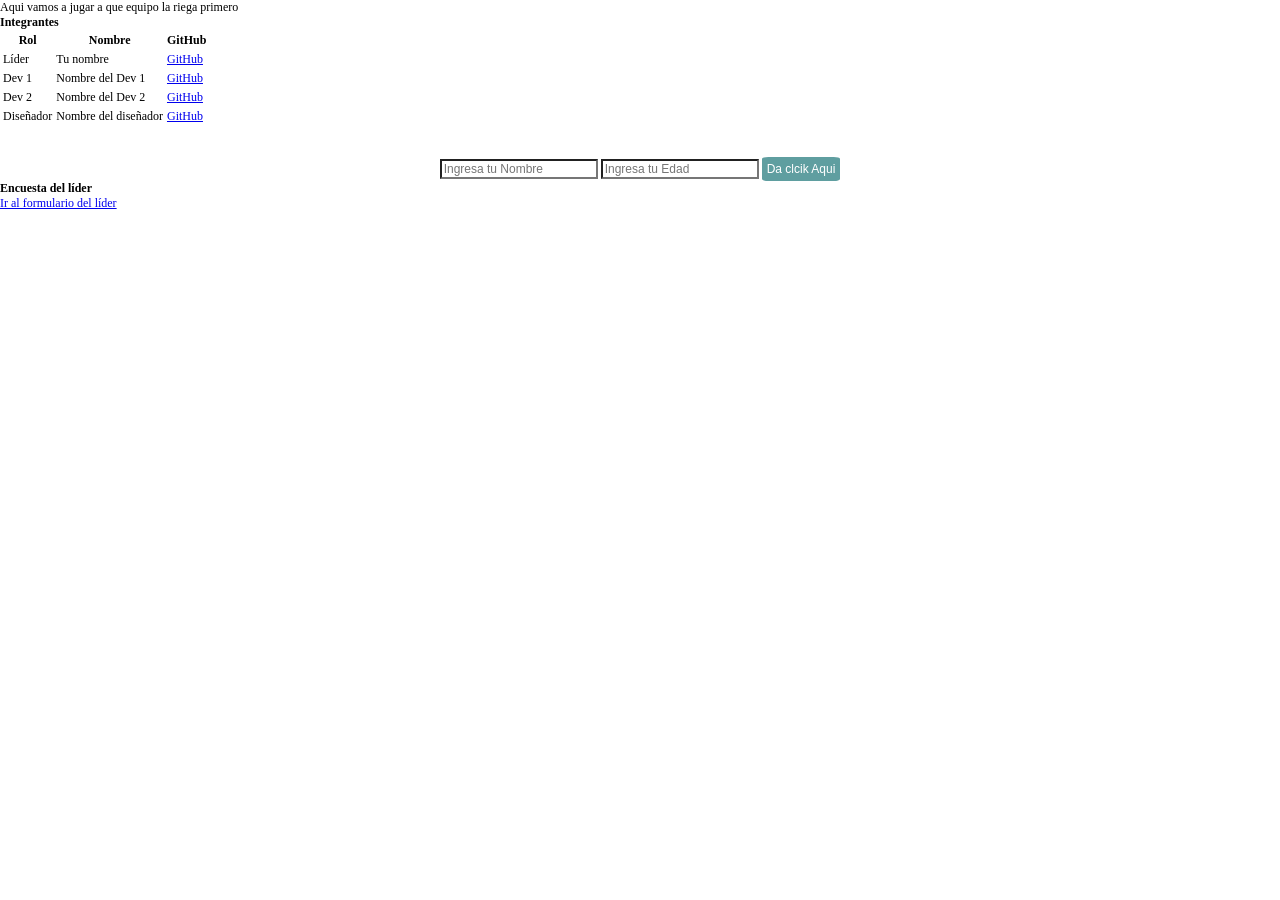
<file: index.html>
<!DOCTYPE html>
<html lang="en">
<head>
    <meta charset="UTF-8">
    <meta name="viewport" content="width=device-width, initial-scale=1.0">
    <link rel="stylesheet" href="./css/style.css">
    <title>Ejemplo de Pruebas de Versiones</title>
    
</head>
<body>
    Aqui vamos a jugar a que equipo la riega primero
    <section>
        <h2>Integrantes</h2>
        <table>
            <tr><th>Rol</th><th>Nombre</th><th>GitHub</th></tr>
            <tr><td>Líder</td><td>Tu nombre</td><td><a href="https://github.com/TU_USUARIO">GitHub</a></td></tr>
            <tr><td>Dev 1</td><td>Nombre del Dev 1</td><td><a href="https://github.com/DEV1">GitHub</a></td></tr>
            <tr><td>Dev 2</td><td>Nombre del Dev 2</td><td><a href="https://github.com/DEV2">GitHub</a></td></tr>
            <tr><td>Diseñador</td><td>Nombre del diseñador</td><td><a href="https://github.com/DESIGNER">GitHub</a></td></tr>
        </table>
    </section>
    </form>
    <div class="container-form">
    <form action="" name="formulario" method="get" id="form">
        <input type="text" name="nombre" placeholder="Ingresa tu Nombre">
        <input type="number" name="edad" placeholder="Ingresa tu Edad">
        <button onclick="mostrarMensaje()">Da clcik Aqui</button>
    </form>
    </div>
    <section>
        <h2>Encuesta del líder</h2>
        <a href="./lider.html">Ir al formulario del líder</a>
    </section>
    <script src="./js/script.js"></script>
</body>
</html>
</file>
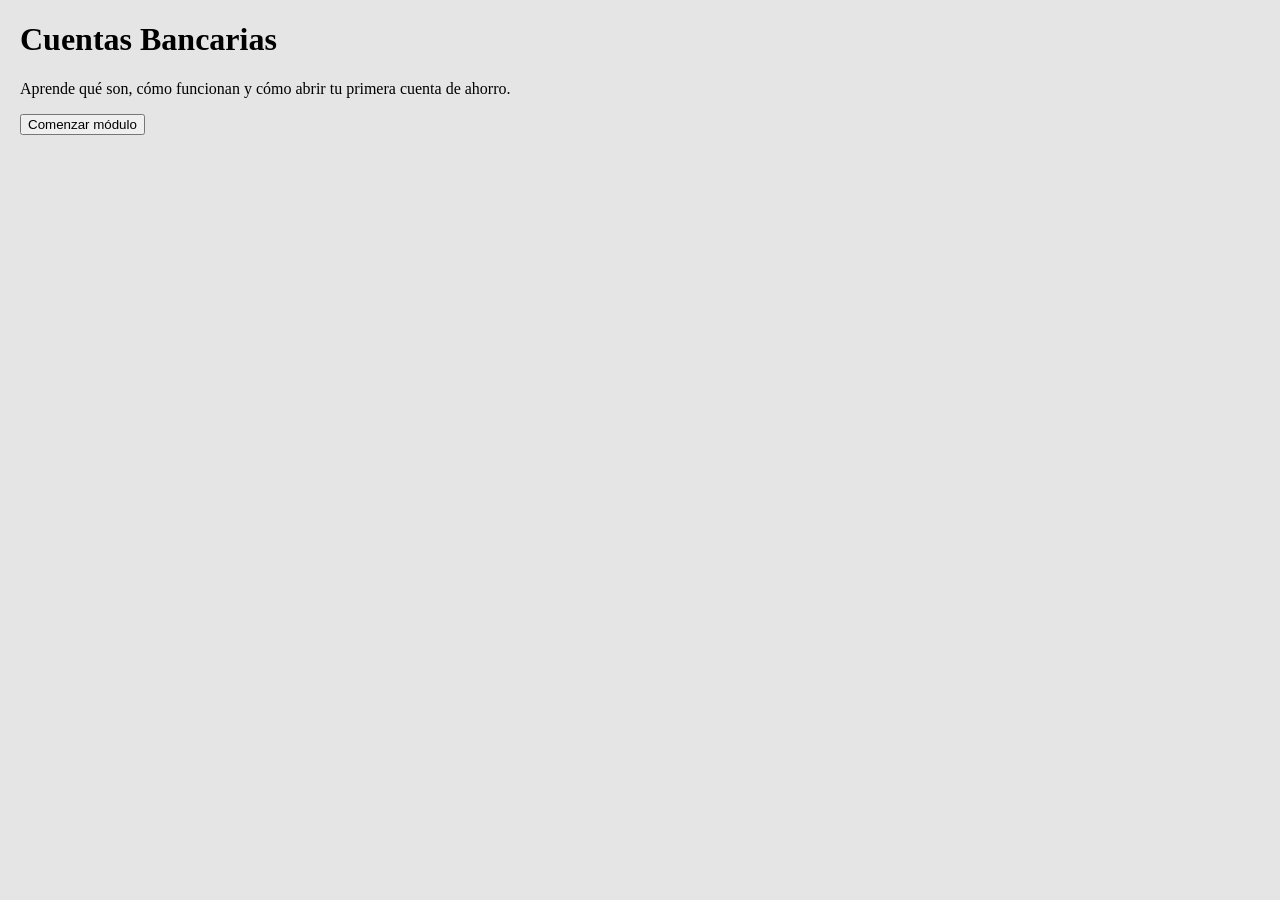
<file: cuentasBancarias/index.html>
<!DOCTYPE html>
<html lang="es">
<head>
    <meta charset="UTF-8">
    <meta name="viewport" content="width=device-width, initial-scale=1.0">
    <title>Cuentas Bancarias</title>
    <link rel="stylesheet" href="./estilo.css">
</head>
<body>
    <div id="modulo-cuentas">
        <div id="portada">
            <h1>Cuentas Bancarias</h1>
            <p>Aprende qué son, cómo funcionan y cómo abrir tu primera cuenta de ahorro.</p>
            <button id="btn-iniciar-modulo" onclick="iniciarModulo()">Comenzar módulo</button>
        </div>

        <div id="teoria" style="display: none;">
            <h2>Teoria - Nivel 1</h2>
                <div id="contenido-teorico"></div>
                <button id="btn-ir-preg" onclick="iniciarPreguntas()">Ir a preguntas</button>
        </div>


            


            <div id="preguntas" style="display: none;">
                <div id="contenedor-barra">
                    <div id="barra-progreso"></div>
                    <p id="porcentaje">0%</p>
                </div>

                <h3 id="pregunta"></h3>
            
                <ul id="lista-opciones"></ul>
                <div id="retro"></div>
                <p id="puntaje"></p>
                <button id="btn-verificar" onclick="verificar()">Comprobar</button>
                <button id="btn-siguiente" onclick="mostrarPregunta()" style="display:none;">Siguiente</button>
            </div>
    </div>
    
</body>
<script src="./cuentasBancarias.js"></script>
</html>
</file>
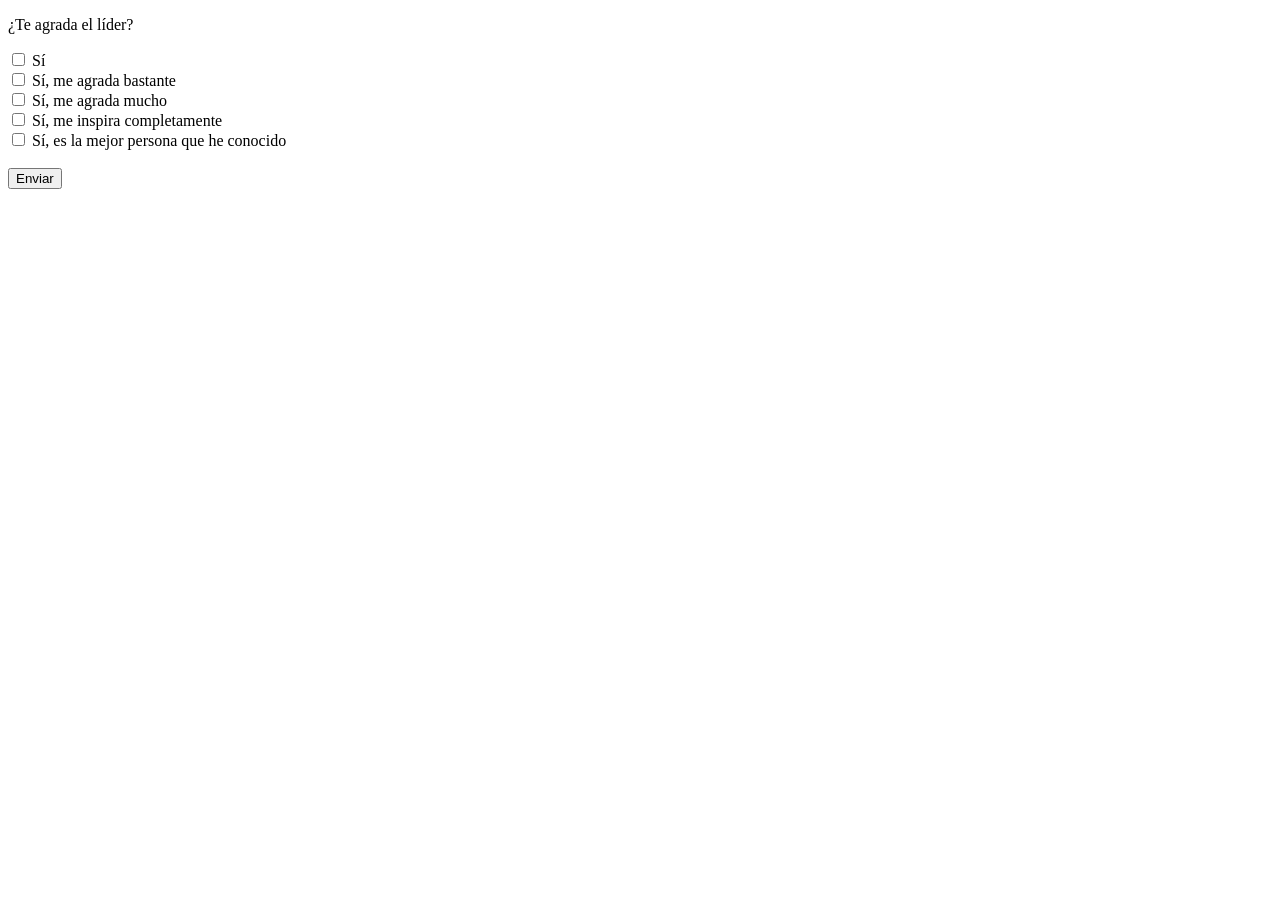
<file: pagina01.html>
<!DOCTYPE html>
<html lang="en">
<head>
    <meta charset="UTF-8">
    <meta name="viewport" content="width=device-width, initial-scale=1.0">
    <title>Formulario del lider</title>
</head>
<body>
    <form action="" name="formulario" method="get" id="form">
        <p>¿Te agrada el líder?</p>

        <label>
            <input type="checkbox" name="lider" value="1">
            Sí
        </label><br>

        <label>
            <input type="checkbox" name="lider" value="2">
            Sí, me agrada bastante
        </label><br>

        <label>
            <input type="checkbox" name="lider" value="3">
            Sí, me agrada mucho
        </label><br>

        <label>
            <input type="checkbox" name="lider" value="4">
            Sí, me inspira completamente
        </label><br>

        <label>
            <input type="checkbox" name="lider" value="5">
            Sí, es la mejor persona que he conocido
        </label><br>

        <br>
        <input type="submit" value="Enviar">
    </form>
</body>
</html>
</file>
<file: css/style.css>
*{
    padding: auto;
    margin: 0;
    background-color: white;
    font-size: 12px;
}

title{
    font-size: 20px;
    font-weight: bold;
    text-align: center;
    margin-top: 10px;
    color: darkcyan;
    border-color: black;
}


.container-form{
    display: flex;
    flex-direction: column;
    align-items: center;
    justify-content: center;
    margin-top: 20px;
}

input .nombre{
    margin-top: 10px;
    margin-bottom: 10px;
    padding: 5px;
    border: 2px solid black;
    border-radius: 8%;
    width: 200px;
    height: 20px;
    text-align: center;
    font-size: 15px;
}

input .edad{
    margin-top: 10px;
    margin-bottom: 10px;
    padding: 5px;
    border: 2px solid black;
    border-radius: 8%;
    width: 200px;
    height: 20px;
    text-align: center;
    font-size: 15px;

}

button{
    background-color: cadetblue;
    color: white;
    border: 3px;
    border-radius: 8%;
    padding: 5px;
    margin-top: 10px;
}
</file>
<file: cuentasBancarias/estilo.css>
#contenedor-barra {
  width: 100%;
  border: 5px solid #2C405B;
  border-radius: 25px;
  margin-bottom: 10px;
}

#barra-progreso {
  height: 20px;
  background-color: #2C405B;
  border-radius: 10px;
  transition: width 0.5s ease-in-out;
}

#porcentaje {
  text-align: right;
  font-size: 14px;
  color: #333;
}

#lista-opciones{
    cursor: pointer;
}

li:hover{
    color: #8C6A3F;
}

li.selected{
    color: #8C6A3F;
}

body{
    background-color: #E5E5E5;
    margin: 20px;
    padding: 0;
    box-sizing: border-box;
}
</file>
